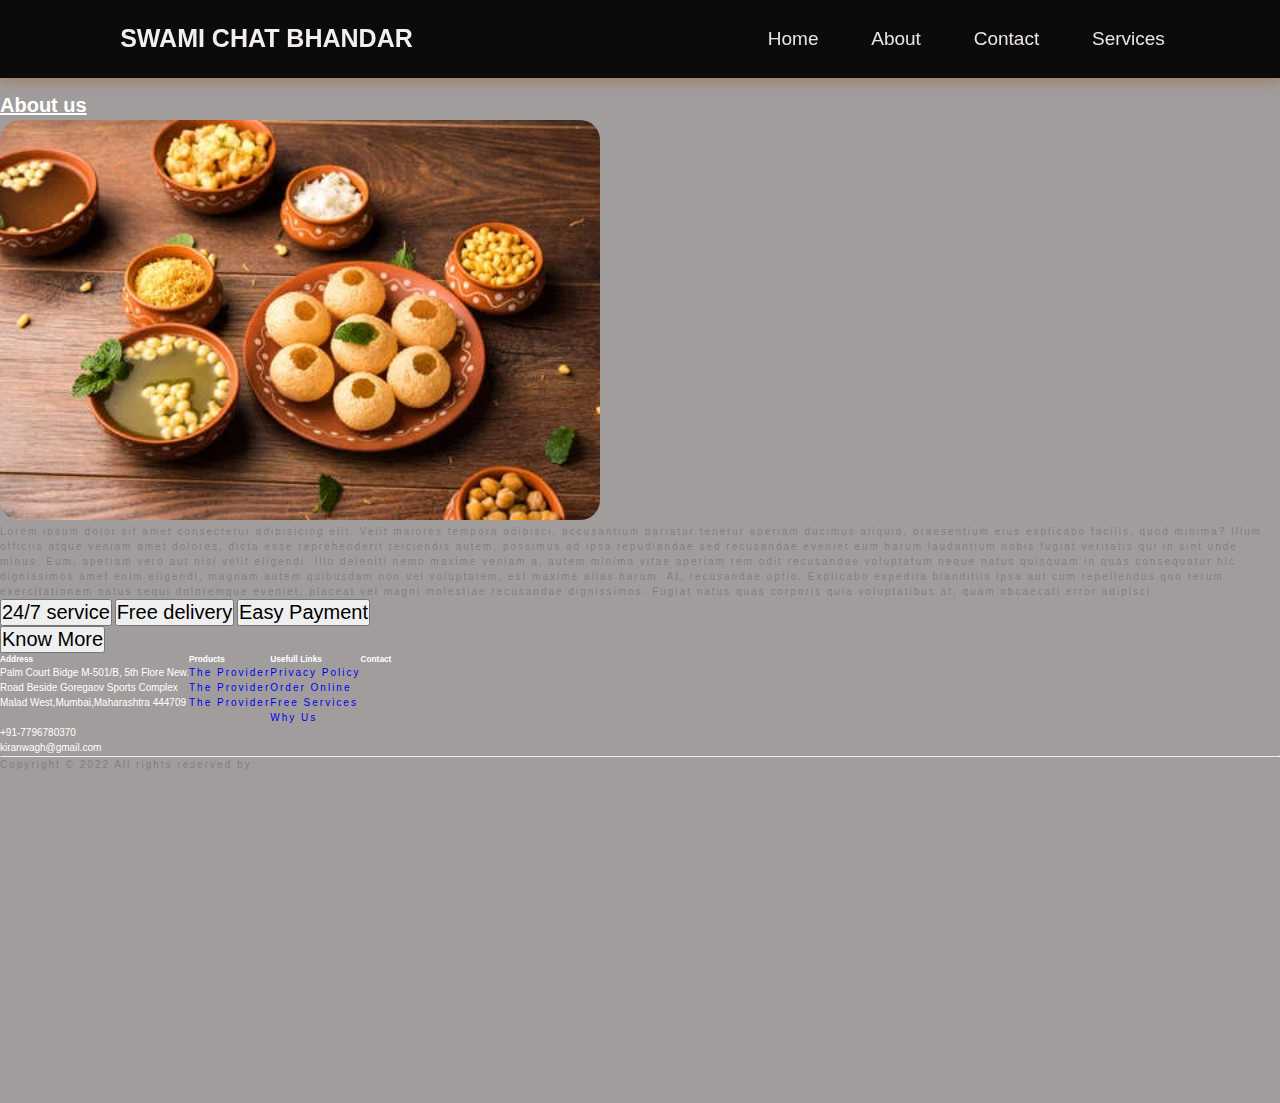
<file: About Us.html>
<!DOCTYPE html>
<html lang="en">
<head>
    <meta charset="UTF-8">
    <meta http-equiv="X-UA-Compatible" content="IE=edge">
    <meta name="viewport" content="width=device-width, initial-scale=1.0">
    <title>Document</title>

    <link rel="stylesheet" href="./css/style.css">

        <!-- boot strap link  -->
    <link href="https://cdn.jsdelivr.net/npm/bootstrap@5.1.3/dist/css/bootstrap.min.css" rel="stylesheet" integrity="sha384-1BmE4kWBq78iYhFldvKuhfTAU6auU8tT94WrHftjDbrCEXSU1oBoqyl2QvZ6jIW3" crossorigin="anonymous">

        <!-- font awesome link  -->
    <link rel="stylesheet" href="https://cdnjs.cloudflare.com/ajax/libs/font-awesome/6.2.1/css/all.min.css" integrity="sha512-MV7K8+y+gLIBoVD59lQIYicR65iaqukzvf/nwasF0nqhPay5w/9lJmVM2hMDcnK1OnMGCdVK+iQrJ7lzPJQd1w==" crossorigin="anonymous" referrerpolicy="no-referrer" />

    <style>
        body{
            background: rgb(161, 157, 157);
            
        }
        .inner-about img{
            
          
            height: 400px;
            border-radius: 20px;
           
          
        }
        .button-about button{
            font-size: 20px;
        }
        @media(max-width:700px){
            .inner-about img{
                
                border-radius: 20px;
            margin-left: 1%;
            height: 200px;
           
        }
        
        .button3{
            margin-top: 1rem;
        }
        }
        @media(max-width:280px){
            .inner-about img{
                
                border-radius: 20px;
            margin-left: 1%;
            height: 200px;
            width: 200px;
           
        }
        }
    </style>
</head>
<body>

    <header>
        <a href="#" class="logo"><i class="fas fa-utensils"></i>SWAMI CHAT BHANDAR</a>
        
        <div id="home-menubar" class="fas fa-bars"></div>
        
        
        <nav class="navbar">
            <a href="./index.html">Home</a>
            <a href="./About Us.html">About</a>
            <a href="./contact.html">Contact</a>
            <a href="./services.html">Services</a>
            <!-- <a href="#home">speciality</a>
            <a href="#home">Order</a> -->
        </nav>
        
       
        
    </header>
    <!-- header section ends -->
    
    
    <!-- home section starts -->
    
    <section class="home-home" id="home-home">
    
    
    </section>
    



    <div class="container-fluid m-0 p-0 text-center" id="about">


        <h1 class="text-center mt-5 text-white">About us</h1>

        <div class="inner-about mt-5">

          <img src="./images/about 3.webp" class="text-center p-">
        </div>
        


          <p class="text-center text-dark mt-5">Lorem ipsum dolor sit amet consectetur adipisicing elit. Velit maiores tempora adipisci, accusantium pariatur tenetur aperiam ducimus aliquid, praesentium eius explicabo facilis, quod minima? Illum officiis atque veniam amet dolores, dicta esse reprehenderit reiciendis autem, possimus ad ipsa repudiandae sed recusandae eveniet eum harum laudantium nobis fugiat veritatis qui in sint unde minus. Eum, aperiam vero aut nisi velit eligendi. Illo deleniti nemo maxime veniam a, autem minima vitae aperiam rem odit recusandae voluptatum neque natus quisquam in quas consequatur hic dignissimos amet enim eligendi, magnam autem quibusdam non vel voluptatem, est maxime alias harum. At, recusandae optio. Explicabo expedita blanditiis ipsa aut cum repellendus quo rerum exercitationem natus sequi doloremque eveniet, placeat vel magni molestiae recusandae dignissimos. Fugiat natus quas corporis quia voluptatibus at, quam obcaecati error adipisci.</p>
        <div class="button-about">

            <button class="btn btn-info">24/7 service</button>
            <button class="btn btn-success">Free delivery</button>
            <button class=" btn btn-danger">Easy Payment</button><br>
            <button class="btn btn-dark mt-3">Know More</button>
        </div>
        
        <!-- footer cetion starts  -->
        <footer class="bg-dark text-white pt-5 pb-4 mt-3" >

            <div class="container text-center text-md-left">
                
                <div class="row text-center text-md-left">
        
                    <div class="col-md-3 col-xl-3 mx-auto mt-3">
                        <h5 class="text- mb-4 font-weight-bold text-warning">Address</h5>
                            Palm Court Bidge M-501/B, 5th Flore New.<br>
                            Road Beside Goregaov Sports Complex<br>
                            Malad West,Mumbai,Maharashtra 444709<br><br>
                            +91-7796780370<br>
                            kiranwagh@gmail.com
                            
                        </div>
                        <div class="col-md-2 col-lg-2 col-xl-2 mx-auto mt-3">
                            <h5 class="taxt-uppercase mb-4 font-weight-bold text-warning">Products</h5>
                            <p>
                                <a href="#" class="text-white" style="text-decoration:none"></a>
                            </p>
                            
                            <p>
                                <a href="#" class="text-white" style="text-decoration:none">The Provider</a>
                            </p>
        
                            <p>
                                <a href="#" class="text-white" style="text-decoration:none">The Provider</a>
                            </p>
                            
                            <p>
                                <a href="#" class="text-white" style="text-decoration:none">The Provider</a>
                            </p>
                        </div>
        
                        <div class="col-md-3 col-log-2 mx-auto mt-3">
                            <h5 class="text-uppercase mb-4 font-weight-bold text-warning">Usefull Links</h5>
                            
                            <p>
                                <a href="#" class="text-white" style="text-decoration:none">Privacy Policy</a>
                            </p>
                            
                            <p>
                                <a href="#" class="text-white" style="text-decoration:none">Order Online</a>
                            </p>
                            
                            <p>
                                <a href="#" class="text-white" style="text-decoration:none">Free Services</a>
                            </p>
                            
                            <p>
                                <a href="#" class="text-white" style="text-decoration:none">Why Us</a>
                            </p>
                        </div>  
                        
                        <div class="col-md-4 col-log-3 col-xl-3 mx-auto mt-3">
                            <h5 class="text-uppercase mb-4 font-weight-bold text-warning">Contact</h5>
        
                        <p>
                            <i class="fa-brands fa-instagram"></i>
                            <i class="fa-brands fa-facebook"></i>
                            <i class="fa-brands fa-google"></i>
                            <i class="fa-brands fa-facebook"></i>
                            
                        </p>
                    </div>
        
                </div>
                <hr class="mb-4">
                <div class="row align-aitem-center">
                    <p>Copyright &copy 2022 All rights reserved by:
                    </p>
                </div>
            </div>
            
        </footer>
        
        <!-- footer cetion ends  -->
    </div>      <!--footer section upper div  -->
        
        
        <script src="https://cdn.jsdelivr.net/npm/bootstrap@5.1.3/dist/js/bootstrap.bundle.min.js" integrity="sha384-ka7Sk0Gln4gmtz2MlQnikT1wXgYsOg+OMhuP+IlRH9sENBO0LRn5q+8nbTov4+1p" crossorigin="anonymous"></script>
        
        
        <script src="./js/js.js" >
            
        
        </script>
</body>
</html>
</file>
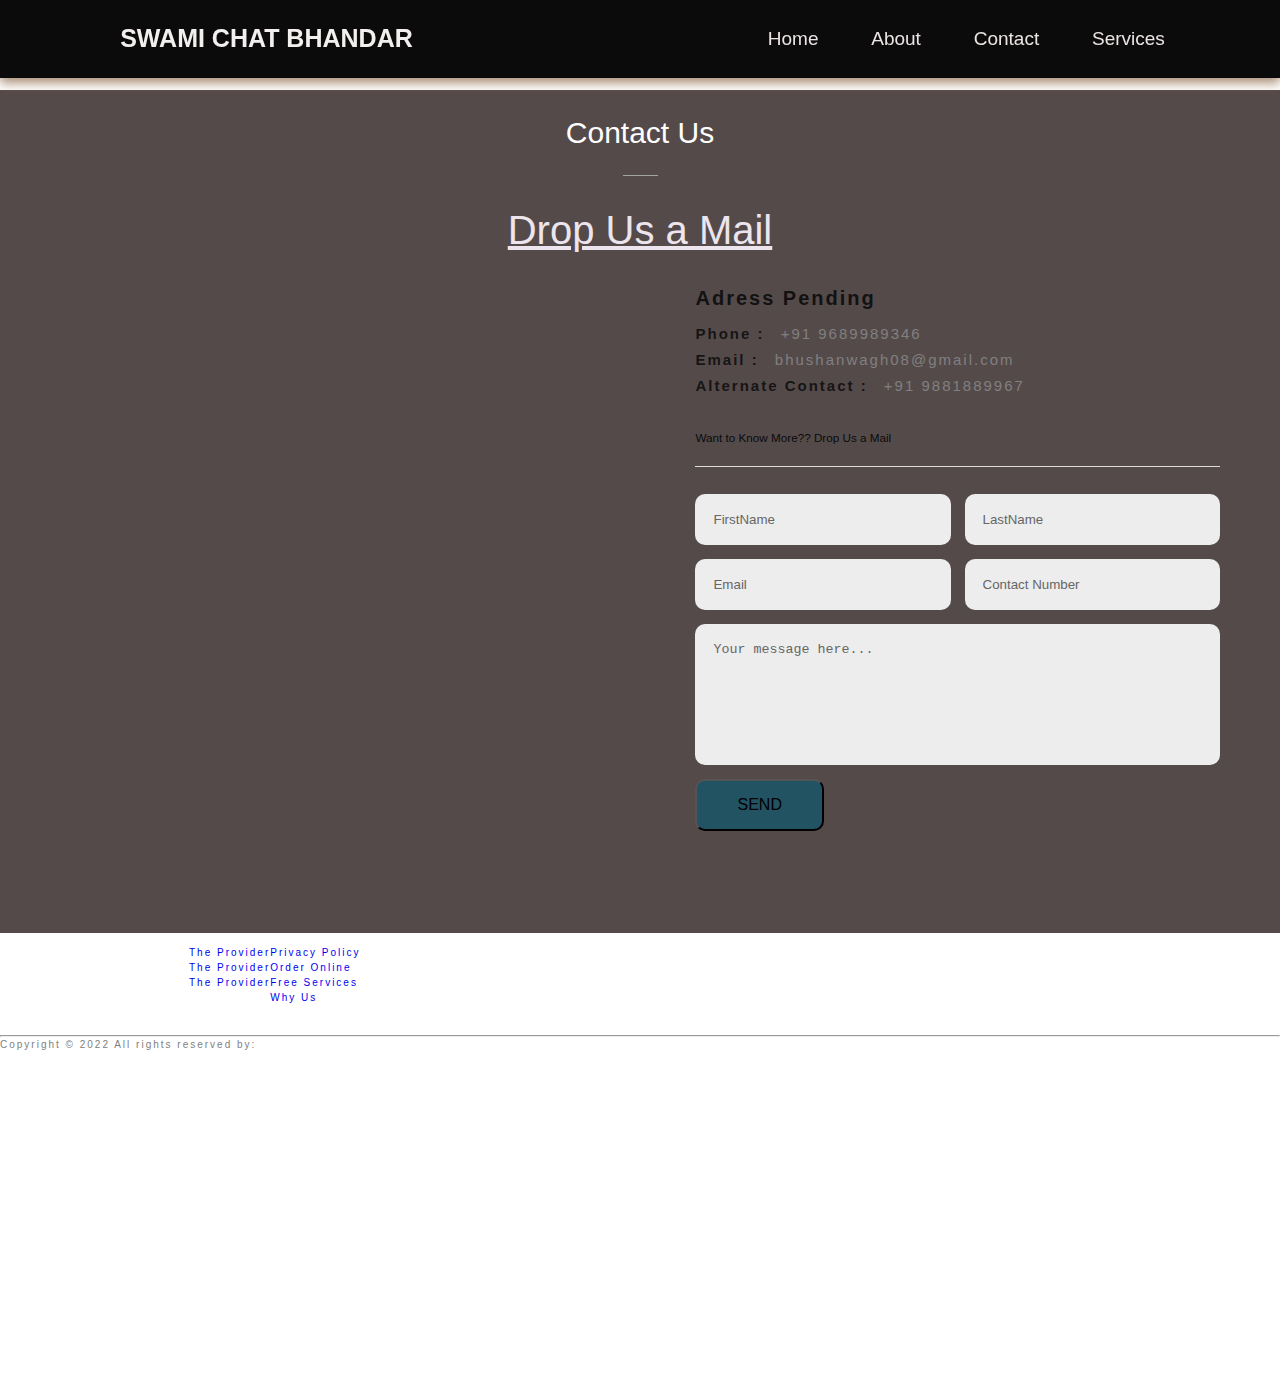
<file: contact.html>
<!DOCTYPE html>
<html lang="en">
<head>
    <meta charset="UTF-8">
    <meta http-equiv="X-UA-Compatible" content="IE=edge">
    <meta name="viewport" content="width=device-width, initial-scale=1.0">
    <title>Document</title>
</head>
<!-- <link rel="stylesheet" href="./contact.css"> -->
<link rel="stylesheet" href="./css/style.css">

<!-- font awsome link  -->
<link rel="stylesheet" href="https://cdnjs.cloudflare.com/ajax/libs/font-awesome/6.2.1/css/all.min.css" integrity="sha512-MV7K8+y+gLIBoVD59lQIYicR65iaqukzvf/nwasF0nqhPay5w/9lJmVM2hMDcnK1OnMGCdVK+iQrJ7lzPJQd1w==" crossorigin="anonymous" referrerpolicy="no-referrer" />

<!-- bootstrap links  -->
<link href="https://cdn.jsdelivr.net/npm/bootstrap@5.1.3/dist/css/bootstrap.min.css" rel="stylesheet" integrity="sha384-1BmE4kWBq78iYhFldvKuhfTAU6auU8tT94WrHftjDbrCEXSU1oBoqyl2QvZ6jIW3" crossorigin="anonymous">

<body>
    



    <header>
        <a href="#" class="logo"><i class="fas fa-utensils"></i>SWAMI CHAT BHANDAR</a>
        
        <div id="home-menubar" class="fas fa-bars"></div>
        
        <nav class="navbar">
            <a href="./index.html">Home</a>
            <a href="./About Us.html">About</a>
            <a href="./contact.html">Contact</a>
            <a href="./services.html">Services</a>
            <!-- <a href="#home">speciality</a>
            <a href="#home">Order</a> -->
        </nav>
        <!-- <div class="home-image">
            
            <img src="https://www.teahub.io/photos/full/6-63607_background-images-food-hd.jpg" alt="">
        </div> -->
        
    </header>
    <!-- header section ends -->
    
    
    <!-- home section starts -->
    
    <section class="home-home" id="home-home">
    
    
    </section>




        <div class="contact-container" style="background-color: rgb(85, 74, 74);">
            <div class="innerwrap">
            
                <section class="contact-section1 clearfix">
                    <div class="contact-textcenter">
                        <span class="shtext" style="font-size: 30px;">Contact Us</span>
                        <span class="seperator"></span>
                        <h1>Drop Us a Mail</h1>
                    </div>
                </section>
            
                <section class="contact-section2 clearfix">
                    <div class="col2 column1 first">
                        <!-- <iframe src="https://www.google.com/maps/embed?pb=!1m18!1m12!1m3!1d119285.0237524973!2d74.69381950854809!3d20.88587133028028!2m3!1f0!2f0!3f0!3m2!1i1024!2i768!4f13.1!3m3!1m2!1s0x3bdec5f2c571bb47%3A0x5827ae11b9d7cb1c!2sDhule%2C%20Maharashtra!5e0!3m2!1sen!2sin!4v1672747977623!5m2!1sen!2sin" width="300px" height="300px" style="border:0;" allowfullscreen="" loading="lazy" referrerpolicy="no-referrer-when-downgrade"></iframe> -->
                    </div>
                    <div class="col2 column2 last">
                        <div class="sec2innercont">
                            <div class="sec2addr">
                                <p>Adress Pending</p>
                                <p><span class="collig">Phone :</span> +91 9689989346</p>
                                <p><span class="collig">Email :</span> bhushanwagh08@gmail.com </p>
                                <p><span class="collig">Alternate Contact :</span> +91 9881889967</p>
                            </div>
                        </div>
                        <div class="sec2contactform">
                            <h3 class="sec2frmtitle">Want to Know More?? Drop Us a Mail</h3>
                            <form action="">
                                <div class="clearfix">
                                    <input class="col2 first" type="text" placeholder="FirstName" required>
                                    <input class="col2 last" type="text" placeholder="LastName" required>
                                </div>
                                <div class="clearfix">
                                    <input  class="col2 first" type="email" placeholder="Email" required>
                                    <input class="col2 last" type="text" placeholder="Contact Number" required>
                                </div>
                                <div class="clearfix">
                                    <textarea name="textarea" id="" cols="30" rows="7" placeholder="Your message here..."></textarea>
                                </div>
                                <div class="clearfix"><input type="submit" value="Send"></div>
                            </form>
                        </div>
    
                    </div>
                </section>
            
            </div>
        </div>

        
  <!-- footer section starts  -->
  <footer class="bg-dark text-white pt-5 pb-4" >

    <div class="container text-center text-md-left">
        
        <div class="row text-center text-md-left">

            <div class="col-md-3 col-xl-3 mx-auto mt-3">
                <h5 class="text- mb-4 font-weight-bold text-warning">Address</h5>
                    Palm Court Bidge M-501/B, 5th Flore New.<br>
                    Road Beside Goregaov Sports Complex<br>
                    Malad West,Mumbai,Maharashtra 444709<br><br>
                    +91-7796780370<br>
                    kiranwagh@gmail.com
                    
                </div>
                <div class="col-md-2 col-lg-2 col-xl-2 mx-auto mt-3">
                    <h5 class="taxt-uppercase mb-4 font-weight-bold text-warning">Products</h5>
                    <p>
                        <a href="#" class="text-white" style="text-decoration:none"></a>
                    </p>
                    
                    <p>
                        <a href="#" class="text-white" style="text-decoration:none">The Provider</a>
                    </p>

                    <p>
                        <a href="#" class="text-white" style="text-decoration:none">The Provider</a>
                    </p>
                    
                    <p>
                        <a href="#" class="text-white" style="text-decoration:none">The Provider</a>
                    </p>
                </div>

                <div class="col-md-3 col-log-2 mx-auto mt-3">
                    <h5 class="text-uppercase mb-4 font-weight-bold text-warning">Usefull Links</h5>
                    
                    <p>
                        <a href="#" class="text-white" style="text-decoration:none">Privacy Policy</a>
                    </p>
                    
                    <p>
                        <a href="#" class="text-white" style="text-decoration:none">Order Online</a>
                    </p>
                    
                    <p>
                        <a href="#" class="text-white" style="text-decoration:none">Free Services</a>
                    </p>
                    
                    <p>
                        <a href="#" class="text-white" style="text-decoration:none">Why Us</a>
                    </p>
                </div>  
                
                <div class="col-md-4 col-log-3 col-xl-3 mx-auto mt-3">
                    <h5 class="text-uppercase mb-4 font-weight-bold text-warning">Contact</h5>

                <p>
                    <i class="fa-brands fa-instagram"></i>
                    <i class="fa-brands fa-facebook"></i>
                    <i class="fa-brands fa-google"></i>
                    <i class="fa-brands fa-facebook"></i>
                    
                </p>
            </div>

        </div>
        <hr class="mb-4">
        <div class="row align-aitem-center">
            <p>Copyright &copy 2022 All rights reserved by:
            </p>
        </div>
    </div>
    
</footer>
  <!-- footer section ends -->

    </body>
    
    <script src="./js/js.js" >

        
        </script>
<script src="https://cdn.jsdelivr.net/npm/bootstrap@5.1.3/dist/js/bootstrap.bundle.min.js" integrity="sha384-ka7Sk0Gln4gmtz2MlQnikT1wXgYsOg+OMhuP+IlRH9sENBO0LRn5q+8nbTov4+1p" crossorigin="anonymous"></script>

</body>
</html>
</file>
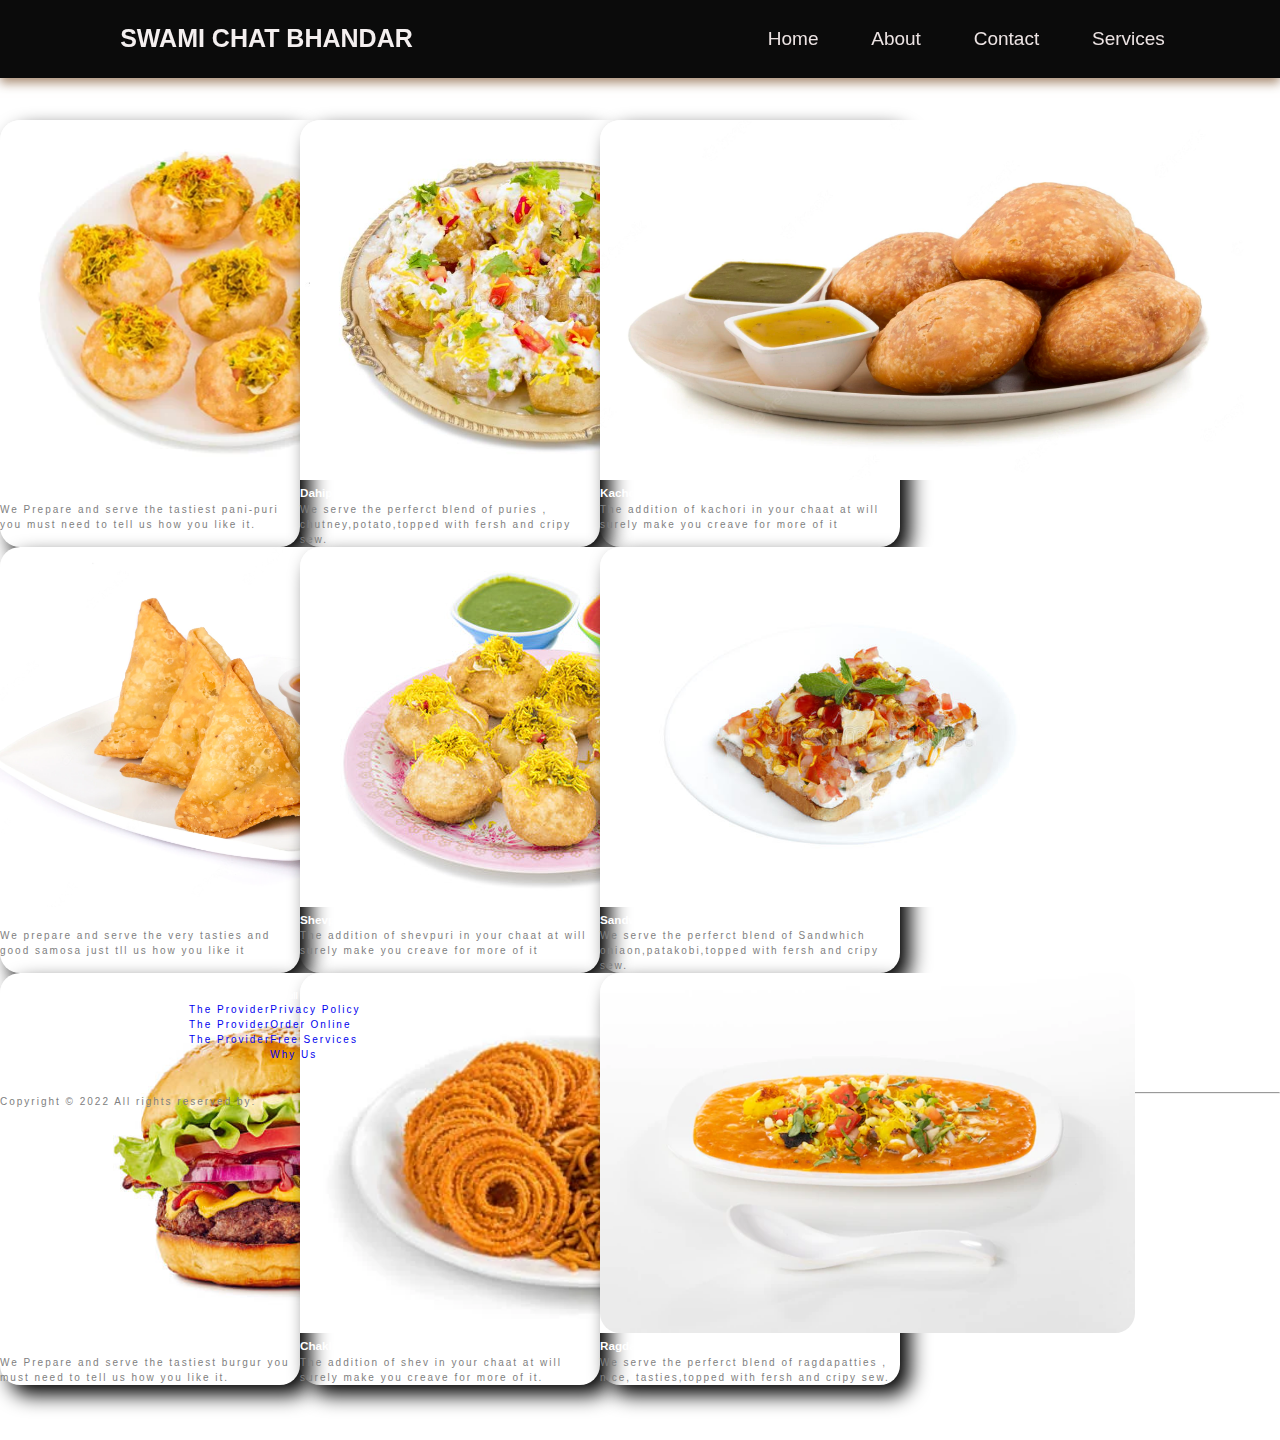
<file: services.html>
<!DOCTYPE html>
<html lang="en">

<head>
    <meta charset="UTF-8">
    <meta http-equiv="X-UA-Compatible" content="IE=edge">
    <meta name="viewport" content="width=device-width, initial-scale=1.0">
    <title>Services page</title>
    <link rel="stylesheet" href="./css/style.css">

    <link href="https://cdn.jsdelivr.net/npm/bootstrap@5.1.3/dist/css/bootstrap.min.css" rel="stylesheet"
        integrity="sha384-1BmE4kWBq78iYhFldvKuhfTAU6auU8tT94WrHftjDbrCEXSU1oBoqyl2QvZ6jIW3" crossorigin="anonymous">

        <!-- font awesome cdn link  -->
    <link rel="stylesheet" href="https://cdnjs.cloudflare.com/ajax/libs/font-awesome/6.2.1/css/all.min.css" integrity="sha512-MV7K8+y+gLIBoVD59lQIYicR65iaqukzvf/nwasF0nqhPay5w/9lJmVM2hMDcnK1OnMGCdVK+iQrJ7lzPJQd1w==" crossorigin="anonymous" referrerpolicy="no-referrer" />


</head>

<body>

  <!-- navbar starts  -->

  <header>
    <a href="#" class="logo"><i class="fas fa-utensils"></i>SWAMI CHAT BHANDAR</a>
    
    <div id="home-menubar" class="fas fa-bars"></div>
    
    <nav class="navbar">
        <a href="./index.html">Home</a>
        <a href="./About Us.html">About</a>
        <a href="./contact.html">Contact</a>
        <a href="./services.html">Services</a>
        <!-- <a href="#home">speciality</a>
        <a href="#home">Order</a> -->
    </nav>
   
    
</header>
<!-- header section ends -->


<!-- home section starts -->

<section class="home-home" id="home-home">


</section>
  <!-- navbar ends -->

    <div class="main">
        <div class="services container ">
            <h1 class="text-center">Services</h1>
            <!-- row first start  -->
            <div class="row mt-5">
                <div class="col-md-4 services-cols mt-5">
                    <div class="card" style="width: 30rem; ">
                        <img src="./images/shevpuri2.jpg" class="card-img-top" alt="panipuri">
                        <div class="card-body">
                          <h3 class="text-center">Panipuri</h3>
                          <p class="card-text text-center" >We Prepare and serve the tastiest pani-puri you must
                            need to tell us how you like it.</p>
                        </div>
                      </div>
                </div>

                <div class="col-md-4 services-cols mt-5">
                    <div class="card" style="width: 30rem;">
                        <img src="./images/dahipuri.jpg" class="card-img-top" alt="shevpanipuri">
                        <div class="card-body">
                          <h3 class="text-center">Dahipuri</h3>
                          <p class="card-text text-center">We serve the perferct blend of puries , chutney,potato,topped with fersh and cripy sew.</p>
                        </div>
                      </div>
                </div>

                <div class="col-md-4 services-cols mt-5">
                    <div class="card" style="width: 30rem;">
                        <img src="./images/kachori1.jpg" class="card-img-top" alt="kachori">
                        <div class="card-body">
                          <h3 class="text-center">Kachori</h3>
                          <p class="card-text text-center">The addition of kachori in your chaat at will surely make you creave for more of it</p>
                        </div>
                      </div>
                </div>
            </div>

            <!-- row second start  -->
            <div class="row mt-5">
                <div class="col-md-4 services-cols  mt-5">
                    <div class="card" style="width: 30rem;">
                        <img src="./images/samosa1.jpg" class="card-img-top" alt="samosa">
                        <div class="card-body">
                          <h3 class="text-center">Samosa</h3>
                          <p class="card-text text-center">We prepare and serve the very tasties and good samosa just tll us how you like it</p>
                        </div>
                      </div>
                </div>

                <div class="col-md-4 services-cols  mt-5">
                    <div class="card" style="width: 30rem;">
                        <img src="./images/shevpuri.jpg" class="card-img-top" alt="shevpuri">
                        <div class="card-body">
                          <h3 class="text-center">Shevpuri</h3>
                          <p class="card-text text-center">The addition of shevpuri in your chaat at will surely make you creave for more of it</p>
                        </div>
                      </div>
                </div>

                <div class="col-md-4 services-cols  mt-5">
                    <div class="card" style="width: 30rem;">
                        <img src="./images/sanwhich.jpg" class="card-img-top" alt="sanwhich">
                        <div class="card-body">
                          <h3 class="text-center">Sandwhich</h3>
                          <p class="card-text text-center">We serve the perferct blend of Sandwhich oniaon,patakobi,topped with fersh and cripy sew.</p>
                        </div>
                      </div>
                </div>
            </div>

            <div class="row mt-5">
                <div class="col-md-4 services-cols  mt-5">
                    <div class="card" style="width: 30rem;">
                        <img src="./images/burgur.jpg" class="card-img-top" alt="burger">
                        <div class="card-body">
                          <h3 class="text-center">Burgur</h3>
                          <p class="card-text text-center">We Prepare and serve the tastiest burgur you must
                           need to tell us how you like it.</p>
                        </div>
                      </div>
                </div>

                <div class="col-md-4 services-cols  mt-5">
                    <div class="card" style="width: 30rem;">
                        <img src="./images/shev.jpg" class="card-img-top" alt="shev">
                        <div class="card-body">
                          <h3 class="text-center">Chakli & Shev</h3>
                          <p class="card-text text-center">The addition of shev in your chaat at will surely make you creave for more of it.</p>
                        </div>
                      </div>
                </div>

                <div class="col-md-4 services-cols  mt-5">
                    <div class="card" style="width: 30rem;">
                        <img src="./images/ragda.jpg" class="card-img-top" alt="ragda">
                        <div class="card-body">
                          <h3 class="text-center">Ragda Patties</h3>
                          <p class="card-text text-center">We serve the perferct blend of ragdapatties , nice, tasties,topped with fersh and cripy sew.</p>
                        </div>
                      </div>
                </div>
            </div>
        </div>

  
    </div>

          <!-- footer section starts  -->
         

              <footer class="bg-dark text-white pt-5 pb-4" >
                
            <div class="container text-center text-md-left">
              
              <div class="row text-center text-md-left">
                
                <div class="col-md-3 col-xl-3 mx-auto mt-3">
                        <h5 class="text- mb-4 font-weight-bold text-warning">Address</h5>
                            Palm Court Bidge M-501/B, 5th Flore New.<br>
                            Road Beside Goregaov Sports Complex<br>
                            Malad West,Mumbai,Maharashtra 444709<br><br>
                            +91-7796780370<br>
                            kiranwagh@gmail.com
                            
                        </div>
                        <div class="col-md-2 col-lg-2 col-xl-2 mx-auto mt-3">
                            <h5 class="taxt-uppercase mb-4 font-weight-bold text-warning">Products</h5>
                            <p>
                                <a href="#" class="text-white" style="text-decoration:none"></a>
                              </p>
                              
                              <p>
                                <a href="#" class="text-white" style="text-decoration:none">The Provider</a>
                              </p>
                              
                              <p>
                                <a href="#" class="text-white" style="text-decoration:none">The Provider</a>
                            </p>
                            
                            <p>
                              <a href="#" class="text-white" style="text-decoration:none">The Provider</a>
                            </p>
                        </div>
        
                        <div class="col-md-3 col-log-2 mx-auto mt-3">
                            <h5 class="text-uppercase mb-4 font-weight-bold text-warning">Usefull Links</h5>
                            
                            <p>
                              <a href="#" class="text-white" style="text-decoration:none">Privacy Policy</a>
                            </p>
                            
                            <p>
                              <a href="#" class="text-white" style="text-decoration:none">Order Online</a>
                            </p>
                            
                            <p>
                                <a href="#" class="text-white" style="text-decoration:none">Free Services</a>
                              </p>
                              
                              <p>
                                <a href="#" class="text-white" style="text-decoration:none">Why Us</a>
                              </p>
                            </div>  
                        
                        <div class="col-md-4 col-log-3 col-xl-3 mx-auto mt-3">
                            <h5 class="text-uppercase mb-4 font-weight-bold text-warning">Contact</h5>
                            
                        <p>
                            <i class="fa-brands fa-instagram"></i>
                            <i class="fa-brands fa-facebook"></i>
                            <i class="fa-brands fa-google"></i>
                            <i class="fa-brands fa-facebook"></i>
                            
                          </p>
                        </div>
        
                      </div>
                <hr class="mb-4">
                <div class="row align-aitem-center">
                  <p>Copyright &copy 2022 All rights reserved by:
                  </p>
                </div>
              </div>
              
            </footer>
          
            
  <!-- footer section ends -->
          


    <script src="https://cdn.jsdelivr.net/npm/bootstrap@5.1.3/dist/js/bootstrap.bundle.min.js"
        integrity="sha384-ka7Sk0Gln4gmtz2MlQnikT1wXgYsOg+OMhuP+IlRH9sENBO0LRn5q+8nbTov4+1p"
        crossorigin="anonymous"></script>
</body>


<script src="./js/js.js" >

  
  </script>

</html>
</file>
<file: css/style.css>
*{
    margin: 0;
    padding: 0;
    box-sizing: border-box;
    text-decoration: none;
   
}
html{
    font-size: 62.5%;
    overflow-x:hidden ;
    scroll-behavior: smooth;
    scroll-padding-top: 6rem;
}
body{
    background-image:linear-gradient(rgba(0,0,0,0.3),rgba(0,0,0,0.3)) url(https://www.google.com/search?q=cafe+hd+images&oq=cafe+hd+image&aqs=chrome.0.0i512j69i57j0i22i30l4j0i10i22i30j0i10i15i22i30j0i22i30l2.3518j0j7&sourceid=chrome&ie=UTF-8#imgrc=4ytY7fog7w2v6M);
    background-size: cover;
    height: 100vh;
    width: 100vw;
   
}
.home-img img{
    background-size: cover;
    background-position: center;
    height: 95vh;
    width: 100%;

   
    
}

#home-btn{
    /* background: transparent; */
    background-color: rgb(239, 171, 12);
    color: rgb(248, 239, 239);
    padding: 10px 40px ;
    border: 2px solid rgb(20, 19, 19);
    border-radius: 20px;
    transition: 0.9s ease;
    font-weight: bolder;
}
#home-btn:hover{
    background-color: rgb(96, 207, 214);
    border: 2px solid black;
    color: #111;
    font-weight: bolder;
}
/* footer font size  */


/* footer font size  */

/* popup animation  */

.home-popup{
    background-color: rgb(162, 181, 113);
    height: 30vh;
    width: 30%;
    position: absolute;
    top: -110px;
    left: 38%;
     display: flex;
    justify-content: center;
    align-items: center; 
    transform: translate(-50% , -50%)scale(0.1);
    visibility: hidden;
    transition: 0.9s;
    border-radius: 20px;
   
}
.homepop-up{
    transform: translate(-50% , -50%)scale(1);
    position: absolute;
    top: 40%;
    left:52% ;
    visibility: visible;
}

.home-popup{
    border:  2px solid black;
} 
.home-popup h3{
    position: relative;
    left: 50px;
    font-size: 20px;
    font-weight: bold;
    color: green;
}
    

#popup-Btn{
    padding: 10px 30px ;
    margin-top: 18rem;
    left: -120px;
    position: relative;
    background-color: rgb(161, 55, 55);
    border: none;
    border-radius: 10px;
    color: #fff;
}


/* popup animation  */


header{
    /* height: 100vh; */
    width: 100%;

    position: fixed;
    top: 0; left: 0; right: 0;
    z-index: 1000;
    display: flex;
    align-items: center;
    justify-content: space-between;
    background: rgb(11, 11, 11);
    padding: 2rem 9%;
    box-shadow: 0 .5rem 1rem rgba(161, 130, 102, 0.9);
    
}

header .logo{
    font-size: 2.5rem;
    font-weight: bolder;
    color: rgb(244, 239, 239);
    text-decoration: none;
}
header .logo i{
    padding-right: .5rem;
    color: red ;
    
}
header .navbar a{
    font-size: 1.9rem;
    margin-left: 5rem;
    color: rgb(236, 227, 227);
    text-decoration: none;
}
header .navbar a:hover{
    color: rgb(245, 101, 11);
}
#home-menubar{
    font-size: 1.5rem;
    color: #666;
    cursor: pointer;
    border-radius: .5rem;
    border: .1rem solid #666;
    padding: .5rem 1.5rem;
    display: none;
  
}

.section{
    padding: 2rem 9%;
}
.home-btn{
   display: inline-block;
   padding: 1rem 3rem;
   border: .2rem solid red;
   color: red;
   cursor: pointer;
   font-size: 1.7rem;
   margin-top: 1rem;

}

.home-home{
    display: flex;
    flex-wrap: wrap;
    gap: 1.5rem;
    min-height: 100vh;
    align-items: center;
    
}
.home-home .home-containt{
    flex:1 1 40rem;
    padding-top: 6.5rem;
}
.home-home .home-image{
    flex: 1 1 40rem;
}

.home-home .home-image img{
    width: 70%;
    animation: float 3s linear infinite;
}
@keyframes float{
    0%, 100%{
        transform: translate(0rem);
    }
    50%{
        transform: translate(3rem);
    }
}
.home-home .home-containt h3{
    font-size: 5rem;
    color: #333;

}
.home-home .home-containt p{
    font-size: 1.7rem;
    color: #666;
    padding: 1rem 0;
}
.carousel{
    height: 100%;
    width: 100%;
  
}

.carousel img{
    background-size: cover;
    background-position: center;
    height: 99vh;
    width: 100%;
}
.container5{
    height: 80vh;
    width: 50%;
}
.container5 img{
    height: 400px;
    width: 200px;
}






/* media quries */

@media(max-width:100){
    .home-img img{
        background-size: cover;
        height: 50vh;
        width: 50%;
        
    }
}

@media(max-width:991px){
    html{
        font-size: 55%;
        
    }
    header{
        padding: 2rem;
        
    }
}

@media(max-width:768px){
    #home-menubar{
       display: initial; 
    } 
    header .navbar{
       
        position: absolute;
        top: 100%; left: 0;
        right: 0;
        background: #f7f7f7;
        border-top: .1rem solid rgba(0,0,0,.1);
        clip-path: polygon(0 0,100% 0, 100% 0, 0 0);
    }
    header .navbar.active{
        
        clip-path: polygon(0 0,100% 0, 100% 100%, 0% 100%);
    }
    header .navbar a{
        margin: 0; padding: 0;
        padding: 1.5rem;
        display: block;
        background:#161616;
        color: rgb(237, 224, 224);
        /* border: 1px solid red; */
        width: 100%;
    }
}

@media(max-width:991px){
    html{
        font-size: 50%;
        
    }
    
}
.box{
    display: flex;
    justify-content: center;
    align-items: center;
    position: relative;
    top: -200px;
}
.footer{
    height: 100%;
}

/* bootstrap styling feature products  */

.home-footer h1{
    color: #111 !important;
}
/* bootstrap styling feature products  */



/* ------------------------------------------------contact css start  ---------------------------------------------------------*/

* {
	margin:0px;
	padding:0px;
}
*, *:after, *:before { -webkit-box-sizing: border-box; -moz-box-sizing: border-box; -ms-box-sizing:border-box; -o-box-sizing:border-box; box-sizing: border-box; }

.clearfix:before, .clearfix:after { display: table; content: ''; }
.clearfix:after { clear: both; }


body {
	background: #ffffff;
	color: #333;
	font-weight: normal;
	font-size: 1em;
	font-family: 'Roboto', Arial, sans-serif;

}

input:focus, textarea:focus, keygen:focus, select:focus {
	outline: none;
}
::-moz-placeholder {
	color: #666;
	font-weight: 300;
	opacity: 1;
}

::-webkit-input-placeholder {
	color: #666;
	font-weight: 300;
}


/* Contact Form Styling */
.contact-container {
	padding: 0 50px 70px;
   
   
}
.contact-textcenter {
	text-align: center;
}
.contact-section1  {
	text-align: center;
	display: table;
	width: 100%;
    position: sticky;
}
.contact-section1  .shtext {
	display: block;
	margin-top: 20px;
    color: #fff;
}
.contact-section1  .seperator {
	border-bottom:1px solid #a2a2a2;
	width: 35px;
	display: inline-block;
	margin: 20px;
}

.contact-section1  h1 {
	font-size: 40px;
	color: #ede5ed;
	font-weight: normal;
}

.contact-section2 {
    width: 1200px;
    margin: 25px auto;
}
.contact-section2 .col2 {
	width: 48.71%;
}
.contact-section2 .col2.first {
	float: left;
}
.contact-section2 .col2.last {
	float: right;
}
.contact-section2 .col2.column2 {
	padding: 0 30px;
   
}
.contact-section2 span.collig {
	color: #151515;
	margin-right: 10px;
	display: inline-block;
    font-weight: bolder;
}
.contact-section2 .sec2addr {
	display: block;
	line-height: 26px;
    font-size: 15px;
    color: #111;
}
.contact-section2 .sec2addr p:first-child {
	margin-bottom: 10px;
    color: #121212;
    font-weight: bolder;
    font-size: 20px;
}
.contact-section2 .sec2contactform input[type="text"], 
.contact-section2 .sec2contactform input[type="email"],
.contact-section2 .sec2contactform textarea {
    padding: 18px;
    border: 0;
    background: #EDEDED;
    margin: 7px 0;
    border-radius: 10px;
}
.contact-section2 .sec2contactform textarea {
	width: 100%;
	display: block;
	color: #666;
  resize:none;
}
.contact-section2 .sec2contactform input[type="submit"] {
	padding: 15px 40px;
    background-color: rgb(34, 83, 98);
    border-radius: 10px;
    font-size: 16px;
    text-transform: uppercase;
    margin: 7px 0;
    cursor: pointer;
}
.contact-section2 .sec2contactform h3 {
	font-weight: normal;
    margin: 20px 0;
    margin-top: 30px;
    border-bottom: 1px solid #ddd;
    padding-bottom: 19px;
    color: #0a0a0a;
}

.home-home{
    display: flex;
    flex-wrap: wrap;
    gap: .5rem;
    min-height: 10vh;
    align-items: center;
}

/* @media querries */

@media only screen and (max-width: 1266px) {
	.contact-section2 {
		width: 100%;
	}
}
@media only screen and (max-width: 960px) {
	.contact-container {
		padding: 0 30px 70px;
	}
	.contact-section2 .col2 {
		width: 100%;
		display: block;
	}
	.contact-section2 .col2.first {
		margin-bottom: 10px;
	}
	.contact-section2 .col2.column2 {
		padding: 0;
	}
	body .sec2map {
		height: 250px !important;
	}
}
@media only screen and (max-width: 768px) {
	.contact-section2 .sec2addr {
		font-size: 14px;
	}
	.contact-section2 .sec2contactform h3 {
		font-size: 16px;
	}
	.contact-section2 .sec2contactform input[type="text"], .contact-section2 .sec2contactform input[type="email"], .contact-section2 .sec2contactform textarea {
		padding: 10px;
		margin:3px 0;
	}
	.contact-section2 .sec2contactform input[type="submit"] {
		padding: 10px 30px;
		font-size: 14px;
	}
}
@media only screen and (max-width: 420px) {
	.contact-section1 h1 {
		font-size: 28px;
	}	
}



/*-------------------------------------------- services css starts --------------------------------------------- */


/* main div  */
.main{
    height: 100vh;
    width: 100%;
}

/* services div */
.services{

    height: 100vh;
}
.homeservices{
    height: 50vh;
}

h1{

    text-decoration: underline;
    color: #fff;
    
}
p{

    color: grey;
    letter-spacing: 2px;
}
/* .services-cols  */
.services-cols{

    display: flex;
    justify-content: center;
    
}
/* card  */
.services-cols .card{


    box-shadow: 10px 10px 20px black;
    transition: all ease 2s;
    border-radius: 20px;
  
}
/* image */
.card img{

    border-radius: 20px;
    height: 40vh;
}
 .card:hover{

    transform: scale(0.9);

}


.home-home{
    display: flex;
    flex-wrap: wrap;
    gap: 1.5rem;
    min-height: 10vh;
    align-items: center;
}


@media screen and (max-width: 820px){

    .main{

        /* height: 100% !important; */
        border: 1px solid red;
        height: 510vh;
    }

    .services{

        border: 1px solid cyan;
        height: 100% !important;
    }
}


/*-------------------------------------------- services css ends --------------------------------------------- */

/*----------------------------------------------footer section css start-----------------------------------------*/

@import url('https://fonts.googleapis.com/css2?family=Poppins:ital,wght@1,200&family=Roboto:ital,wght@0,500;1,400;1,500&display=swap');


body {
    line-height: 1.5;
    font-family: 'Poppins', sans-serif;
    font-family: 'Roboto', sans-serif;
   
}

*{
    margin: 0;
    padding: 0;
    box-sizing: border-box;
} 

.container {
    width: 100%;
    margin: auto;
    color: #fff;
    height: 50vh;

}

.row{
    display: flex;
    flex-wrap: wrap;

}

ul {
    list-style: none;

}

.Footer {
    padding: 70px 0;
    

}

.footer-col{
    width: 25%;
    padding: 0 15px;
}
.footer col h4 {
    font-size: 18px;
    color: rgb(210, 33, 33);
    text-transform: capitalize;
    margin-bottom: 30px;
    font-weight: 500;
    
}

.bottom{
    text-align: center;
    display: grid;
    justify-content: center;

    padding: 0 40px 5px 0;
  }
  @media(max-width:700px){
    .container {
        width: 80%;
     
    
    }
    .footer col h4 {
        font-size: 10px;
        
    }
    
  }
  @media(max-width:375px){
    

.footer col h4 {
    font-size: 10px;
    
}

  }

/*----------------------------------------------footer section css ends-----------------------------------------*/
</file>
